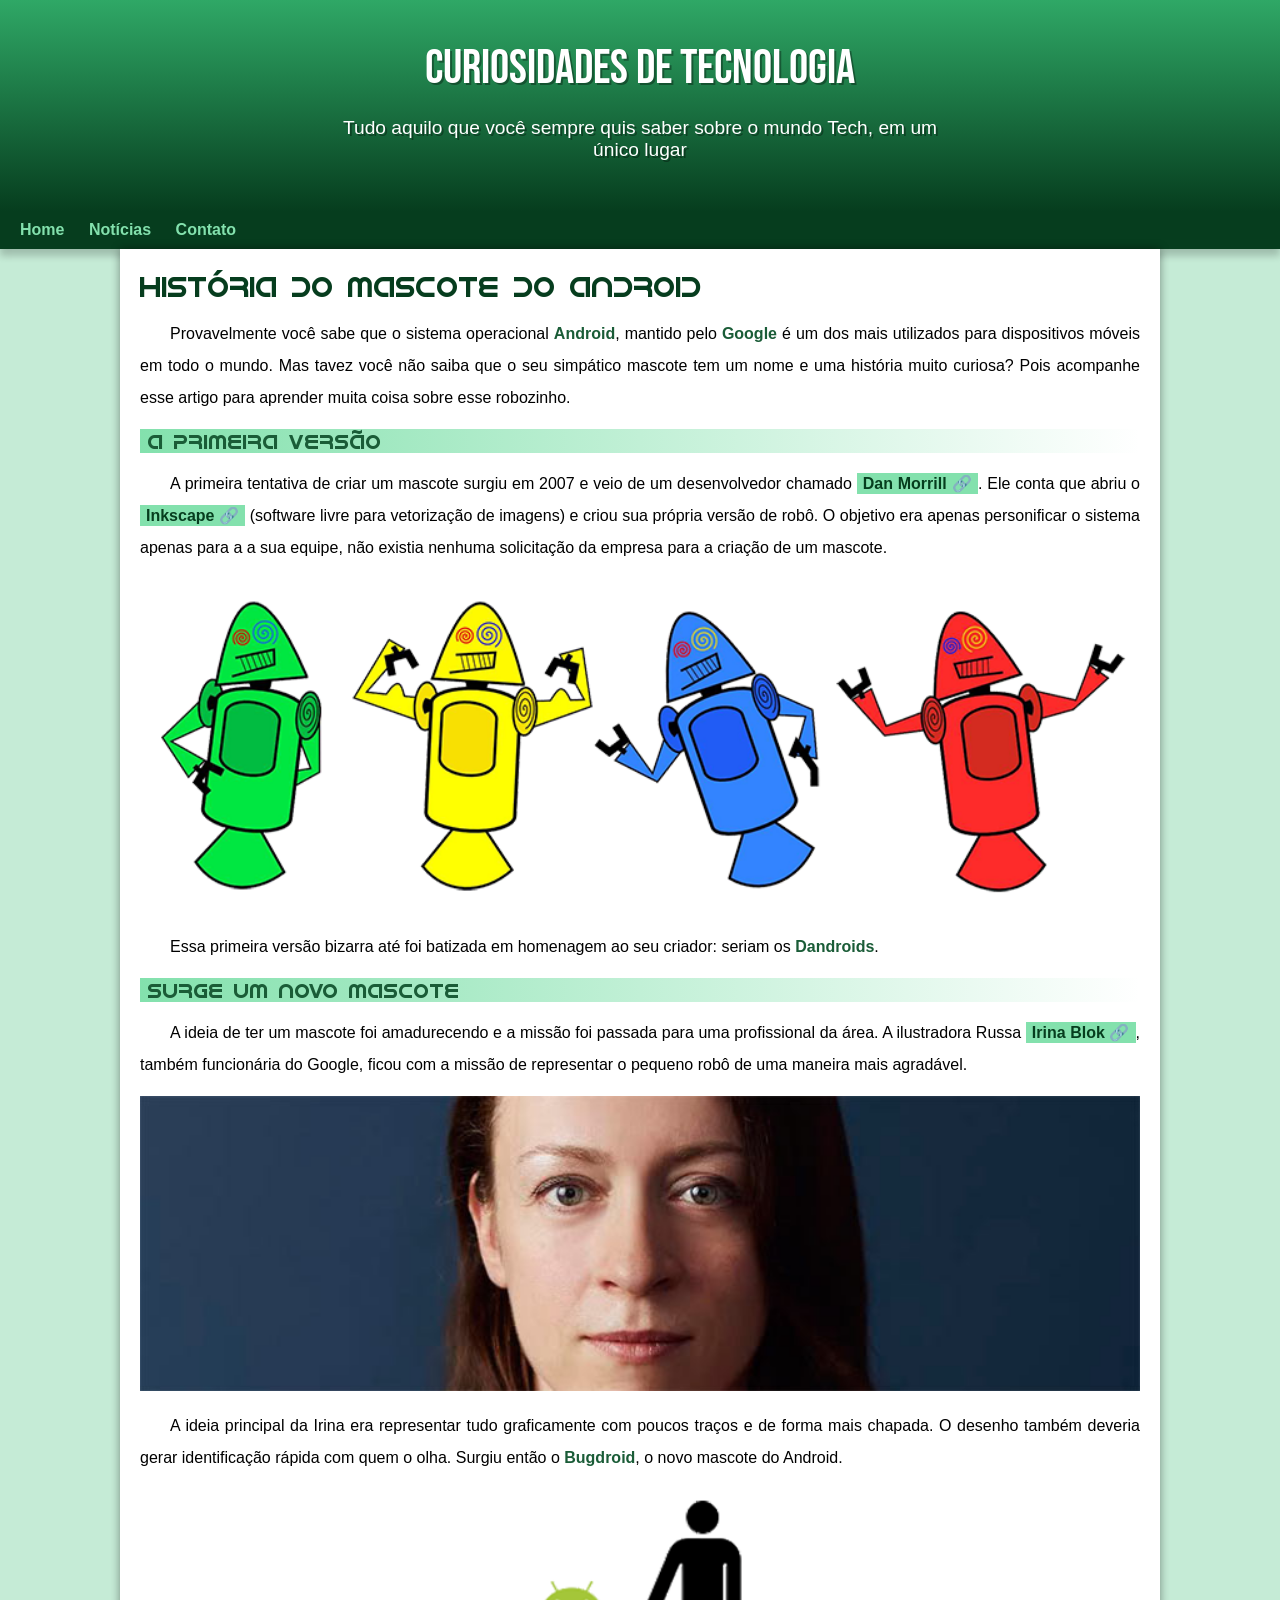
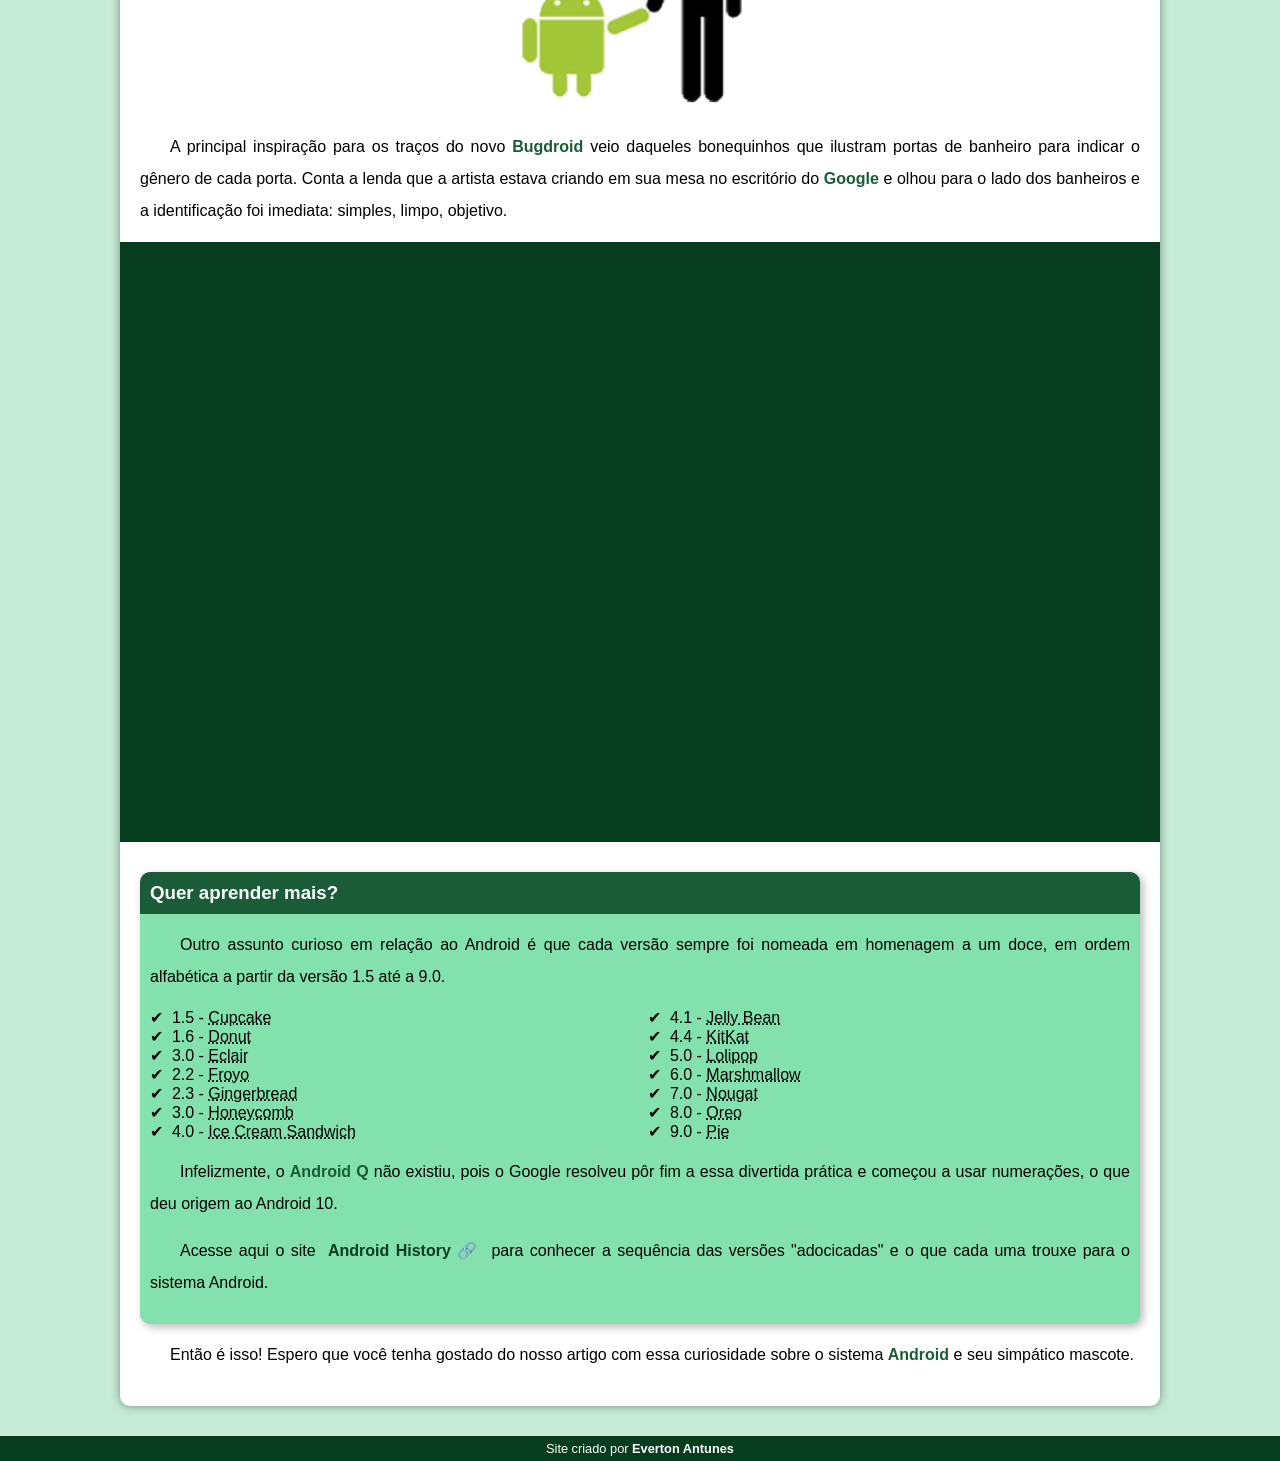
<file: index.html>
<!DOCTYPE html>
<html lang="pt-br">
<head>
    <meta charset="UTF-8">
    <meta name="viewport" content="width=device-width, initial-scale=1.0">
    <title>Como surgiu o mascote do Android?</title>
    <link rel="shortcut icon" href="imagens/favicon.ico" type="image/x-icon">
    <link rel="stylesheet" href="estilo/style.css">
</head>
<body>
    <header>
        <h1>Curiosidades de Tecnologia</h1>
        <p>Tudo aquilo que você sempre quis saber sobre o mundo Tech, em um único lugar</p>
    </header>
    <nav>
        <a href="#">Home</a>
        <a href="#">Notícias</a>
        <a href="#">Contato</a>
    </nav>
    <main>
        <article>
            <h1>História do Mascote do Android</h1>

            <p>Provavelmente você sabe que o sistema operacional <strong>Android</strong>, mantido pelo <strong>Google</strong> é um dos mais utilizados para dispositivos móveis em todo o mundo. Mas tavez você não saiba que o seu simpático mascote tem um nome e uma história muito curiosa? Pois acompanhe esse artigo para aprender muita coisa sobre esse robozinho.</p>

            <h2>A primeira versão</h2>

            <p>A primeira tentativa de criar um mascote surgiu em 2007 e veio de um desenvolvedor chamado <a href="https://androidcommunity.com/dan-morrill-shows-us-the-android-mascot-that-almost-was-20130103/" target="_blank" class="externo">Dan Morrill</a>. Ele conta que abriu o <a href="https://inkscape.org/" target="_blank" class="externo">Inkscape</a> (software livre para vetorização de imagens) e criou sua própria versão de robô. O objetivo era apenas personificar o sistema apenas para a a sua equipe, não existia nenhuma solicitação da empresa para a criação de um mascote.</p>

            <picture>
                <source media="(max-width: 670px)" srcset="imagens/dan-droids-pq.png">
                <img src="imagens/dan-droids.png" alt="Primeiro mascote do Android">
            </picture>

            <p>Essa primeira versão bizarra até foi batizada em homenagem ao seu criador: seriam os <strong>Dandroids</strong>.</p>

            <h2>Surge um novo mascote</h2>

            <p>A ideia de ter um mascote foi amadurecendo e a missão foi passada para uma profissional da área. A ilustradora Russa <a href="https://www.irinablok.com/android" target="_blank" class="externo">Irina Blok</a>, também funcionária do Google, ficou com a missão de representar o pequeno robô de uma maneira mais agradável.</p>

            <picture>
                <source media="(max-width: 670px )" srcset="imagens/irina-blok-pq.jpg">
                <img src="imagens/irina-blok.jpg" alt="Irina Block, criadora do Bugdroid">
            </picture>

            <p>A ideia principal da Irina era representar tudo graficamente com poucos traços e de forma mais chapada. O desenho também deveria gerar identificação rápida com quem o olha. Surgiu então o <strong>Bugdroid</strong>, o novo mascote do Android.</p>

            <img src="imagens/bugdroid.png" class="pequena" alt="Bugdroid">

            <p>A principal inspiração para os traços do novo <strong>Bugdroid</strong> veio daqueles bonequinhos que ilustram portas de banheiro para indicar o gênero de cada porta. Conta a lenda que a artista estava criando em sua mesa no escritório do <strong>Google</strong> e olhou para o lado dos banheiros e a identificação foi imediata: simples, limpo, objetivo.</p>

            <div class="video">
                <iframe width="560" height="315" src="https://www.youtube.com/embed/l2UDgpLz20M?si=pCx1Jwd-ajBy86sN" title="YouTube video player" frameborder="0" allow="accelerometer; autoplay; clipboard-write; encrypted-media; gyroscope; picture-in-picture; web-share" referrerpolicy="strict-origin-when-cross-origin" allowfullscreen></iframe>
            </div>
            
            <aside>
                <h3>Quer aprender mais?</h3>

                <p>Outro assunto curioso em relação ao Android é que cada versão sempre foi nomeada em homenagem a um doce, em ordem alfabética a partir da versão 1.5 até a 9.0.</p>

                <ul>
                    <li>1.5 - <abbr title="Bolo de Copo">Cupcake</abbr></li>
                    <li>1.6 - <abbr title="Rosquinha">Donut</abbr></li>                    
                    <li>3.0 - <abbr title="Bomba">Eclair</abbr></li>
                    <li>2.2 - <abbr title="Iogurte Congelado">Froyo</abbr></li>
                    <li>2.3 - <abbr title="Biscoito de Gengibre">Gingerbread</abbr></li>
                    <li>3.0 - <abbr title="Favo de Mel">Honeycomb</abbr></li>
                    <li>4.0 - <abbr title="Sanduíche de Sorvete">Ice Cream Sandwich</abbr></li>
                    <li>4.1 - <abbr title="Jujuba">Jelly Bean</abbr></li>
                    <li>4.4 - <abbr title="Kitkat">KitKat</abbr></li>
                    <li>5.0 - <abbr title="Pirulito">Lolipop</abbr></li>
                    <li>6.0 - <abbr title="Marshmallow">Marshmallow</abbr></li>
                    <li>7.0 - <abbr title="Torrone">Nougat</abbr></li>
                    <li>8.0 - <abbr title="Oreo">Oreo</abbr></li>
                    <li>9.0 - <abbr title="Torta">Pie</abbr></li>
                </ul>
                
                <p>Infelizmente, o <strong>Android Q</strong> não existiu, pois o Google resolveu pôr fim a essa divertida prática e começou a usar numerações, o que deu origem ao Android 10.</p>

                <p>Acesse aqui o site <a href="https://www.android.com/intl/en_uk/history/#/donut" target="_blank" class="externo">Android History</a> para conhecer a sequência das versões "adocicadas" e o que cada uma trouxe para o sistema Android.</p>
            </aside>
            

            <p>Então é isso! Espero que você tenha gostado do nosso artigo com essa curiosidade sobre o sistema <strong>Android</strong> e seu simpático mascote.</p>
        </article>
    </main>
    <footer>
        <p>Site criado por <a href="#">Everton Antunes</a></p>
    </footer>
</body>
</html>
</file>
<file: estilo/style.css>
@charset "UTF-8";

/* Cores utilizadas no projeto
#c5ebd6; #83e1ad; #3ddc84; #2fa866; #1a5c37; #063d1e
*/

@import url('https://fonts.googleapis.com/css2?family=Bebas+Neue&display=swap');

@font-face {
    font-family: 'Android';
    src: url(../fontes/idroid.otf) format('opentype');
    font-weight: normal;
}

:root {
    --cor0: #c5ebd6;
     --cor1: #83e1ad; 
     --cor2: #3ddc84; 
     --cor3: #2fa866; 
     --cor4: #1a5c37; 
     --cor5: #063d1e;

     --fonte-padrao:Arial, Verdana, Helvetica, sans-serif;
     --fonte-destaque: 'Bebas Neue', cursive ;
     --fonte-android: 'Android', cursive;
}

* {
    margin: 0px;
    padding: 0px;
}

body {
    background-color: var(--cor0);
    font-family:var(--fonte-padrao) ;
} 

a.externo::after {
    content: '\00A0\1F517';
}

header {
    background-image: linear-gradient(to bottom, var(--cor3), var(--cor5));
    min-height: 150px;
    text-align: center;
    padding-top: 40px;
}

header > h1 {
    color: white;
    font-family: var(--fonte-destaque);
    font-size: 3em;
    font-weight: normal;
    margin-bottom: 20px;
    text-shadow: 2px 2px 0px rgba(0, 0, 0, 0.342);
}

header > p {
    font-family: var(--fonte-padrao);
    font-size: 1.2em;
    color: white;
    max-width: 600px;
    padding-right: 10px;
    padding-left: 10px;
    margin:auto;
    padding-bottom: 50px;
    text-shadow: 2px 2px 0px rgba(0, 0, 0, 0.342);
}

nav { 
    background-color: var(--cor5);
    padding: 10px;
    box-shadow: 0px 7px 7px rgba(0, 0, 0, 0.192);
    font-weight: bold;
}

nav > a {
    color: var(--cor1);
    padding: 10px;
    border-radius: 5px;
    text-decoration: none;
    font-weight: bold;
    transition-duration: .5s;
}

nav > a:hover {
    background-color: var(--cor3);
    color: var(--cor5);
}

main {

    min-width: 300px;
    max-width: 1000px;
    margin: auto;
    margin-bottom: 30px;
    padding: 20px;
    background-color: white;
    box-shadow: 0px 0px 10px rgba(0, 0, 0, 0.411);
    border-bottom-left-radius: 10px;
    border-bottom-right-radius: 10px;
}

main h1 {
    color:var(--cor5) ; 
    font-family: var(--fonte-android);
    font-weight: normal;
    font-size: 1.8em;
}

main h2 {
    font-family: var(--fonte-android);
    color: var(--cor4);
    font-size: 1.3em;
    font-weight: normal;
    background-image: linear-gradient(to right, var(--cor1), transparent);
    text-indent: 8px;
}

main p {
    margin: 15px 0px;
    text-align: justify;
    text-indent: 30px;
    font-size: 1em;
    line-height: 2em;
}

main strong {
    color: var(--cor4);
    font-weight: bold;  
}

main a {
    text-decoration: none;
    font-weight: bold;
    color: var(--cor5);
    background-color: var(--cor1);
    padding: 2px 6px;
}

main a:hover {
    text-decoration: underline;
    color: var(--cor4);
}

main img {
    width: 100%;
}

main img.pequena {
    max-width: 350px;
    display: block;
    margin: auto;
}

div.video {
    background-color: var(--cor5);
    margin: 0px -20px 30px -20px;
    padding: 20px;
    padding-bottom: 58%;
    position: relative;
}

div.video > iframe {
    position: absolute;
    top: 5%;
    left: 5%;
    width: 90%;;
    height: 90%;
}

aside {
    background-color: var(--cor1);
    padding: 10px;
    border-radius: 10px;
    box-shadow: 3px 3px 8px rgba(0, 0, 0, 0.281);
}

aside > h3 {
    background-color: var(--cor4);
    color: white;
    padding: 10px;
    margin: -10px -10px 0px -10px;
    border-radius: 10px 10px 0px 0px;
}

aside > ul {
    list-style-type: '\2714\00A0\00A0';
    list-style-position: inside;
    columns: 2;
}

footer {
    background-color: var(--cor5);
    color: white;
    text-align: center;
    font-size: 0.8em;
    padding: 5px;
}

footer a {
    color: white;
    font-weight: bolder;
    text-decoration: none;    
}

footer a:hover {
    text-decoration: underline;
    color: var(--cor1);
}
</file>
